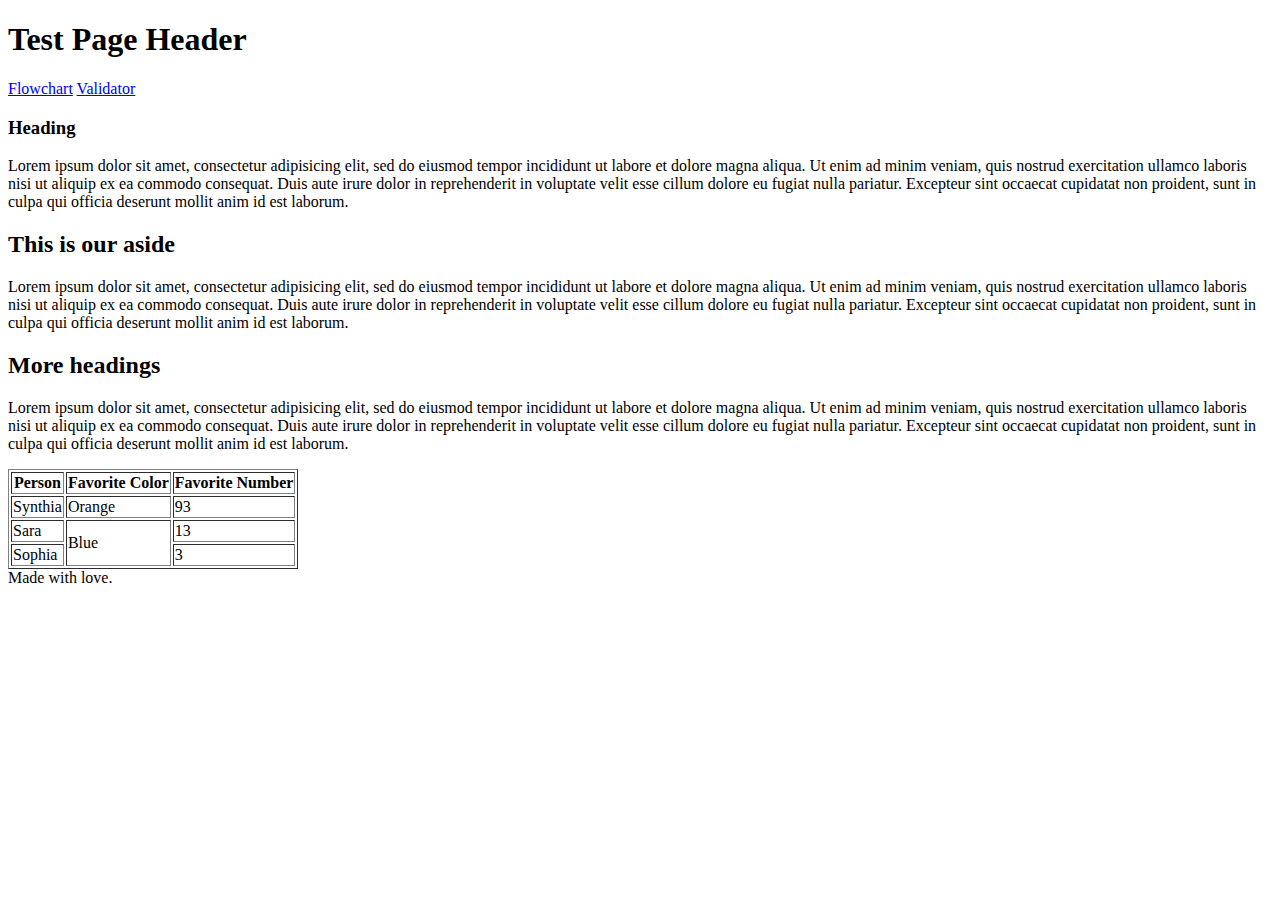
<file: html/gps/index.html>
<!DOCTYPE html>
<html>
<head>
 <title>Test Page</title>
</head>
<body>
<header>
 <h1>Test Page Header</h1>
</header>
<nav>
 <a href="http://html5doctor.com/downloads/h5d-sectioning-flowchart.png">Flowchart</a>
 <a href="https://validator.w3.org">Validator</a>
</nav>
<main>
 <article>
   <h3>Heading</h3>
   <p> Lorem ipsum dolor sit amet, consectetur adipisicing elit, sed do eiusmod
   tempor incididunt ut labore et dolore magna aliqua. Ut enim ad minim veniam,
   quis nostrud exercitation ullamco laboris nisi ut aliquip ex ea commodo
   consequat. Duis aute irure dolor in reprehenderit in voluptate velit esse
   cillum dolore eu fugiat nulla pariatur. Excepteur sint occaecat cupidatat non
   proident, sunt in culpa qui officia deserunt mollit anim id est laborum.
   </p>
 </article>
 <aside>
   <section>
   <h2>This is our aside</h2>
   <p>Lorem ipsum dolor sit amet, consectetur adipisicing elit, sed do eiusmod
   tempor incididunt ut labore et dolore magna aliqua. Ut enim ad minim veniam,
   quis nostrud exercitation ullamco laboris nisi ut aliquip ex ea commodo
   consequat. Duis aute irure dolor in reprehenderit in voluptate velit esse
   cillum dolore eu fugiat nulla pariatur. Excepteur sint occaecat cupidatat non
   proident, sunt in culpa qui officia deserunt mollit anim id est laborum.
   </p>
   </section>
   <section>
     <h2> More headings</h2>
     <p>Lorem ipsum dolor sit amet, consectetur adipisicing elit, sed do eiusmod
     tempor incididunt ut labore et dolore magna aliqua. Ut enim ad minim veniam,
     quis nostrud exercitation ullamco laboris nisi ut aliquip ex ea commodo
     consequat. Duis aute irure dolor in reprehenderit in voluptate velit esse
     cillum dolore eu fugiat nulla pariatur. Excepteur sint occaecat cupidatat non
     proident, sunt in culpa qui officia deserunt mollit anim id est laborum.
     </p>
   </section>
 </aside>
</main>

<table border=1>
 <tr>
   <th>Person</th>
   <th>Favorite Color</th>
   <th>Favorite Number</th>
 </tr>
 <tr>
   <td>Synthia</td>
   <td>Orange</td>
   <td>93</td>
   </tr>
 <tr>
   <td>Sara</td>
   <td rowspan=2>Blue</td>
   <td>13</td>
   </tr>
 <tr>
   <td>Sophia</td>
   <td>3</td>
   </tr>
</table>

<footer>Made with love.</footer>
</body>
</html>

<!--
What is the purpose of HTML5 semantic tags? Which ones do you see as most useful?
HTML5 semantic tags help organize your HTML. They denote what kind of information will be inside of them. For example, <nav> has navigational information and <aside> has related, but not essential, information. Nav is probably one of the most useful ones as it can organize the links to the main pages of a site. Header and Footer are also probably useful for important information like a logo or copyright information.

What is the order the browser uses to display elements on a page?
The browser displays the elements in the order they are in the HTML.

What did you learn about Sublime in this challenge? Do you think you'll create more handy snippets at a later date?
I learned that shortcuts can be created in Sublime to insert pre-written code into your document. If you for some reason needed a <section> tag with <h1> and <p> tags in it, you could create a snippet and then activate by, for example, "mysections[TAB]". It is possible that I'll create more snippets at a later date as I see how I like to organize my HTML and what patterns emerge in my work.

What concept in this challenge was most difficult for you? How can you improve your understanding of this concept?
Snippets were probably the most difficult concept. While using the Sublime-provided "html[TAB]" snippet was not a difficult concept, creating them was slightly more abstract with some unfamiliar-looking syntax. I think I understand them now, but to improve my understanding, I will have to test out some sample snippets.

-->
</file>
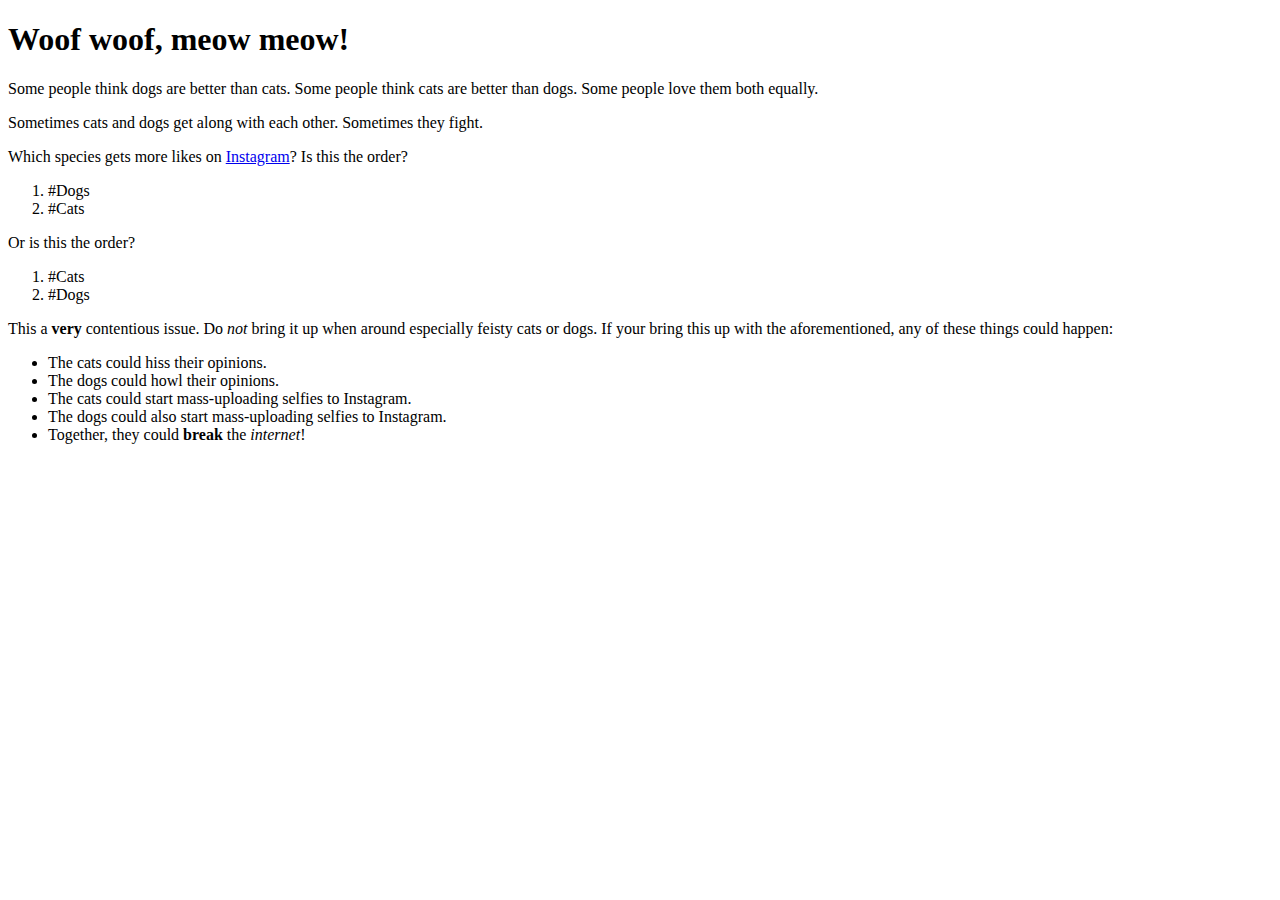
<file: html/web_basics/index.html>
<!DOCTYPE html>
<html>
	<head>
		<title>Dogs vs. Cats</title>
	</head>
	<body>
		<h1>Woof woof, meow meow!</h1>

		<p>Some people think dogs are better than cats. Some people think cats are better than dogs. Some people love them both equally.</p>

		<p>Sometimes cats and dogs get along with each other. Sometimes they fight.</p>

		<p>Which species gets more likes on <a href="http://www.instagram.com">Instagram</a>? 
		Is this the order?</p>
		<ol>
			<li>#Dogs</li>
			<li>#Cats</li>
		</ol>
		Or is this the order?
		<ol>
			<li>#Cats</li>
			<li>#Dogs</li>
		</ol>
		<p>This a <strong>very</strong> contentious issue. Do <em>not</em> bring it up when around especially feisty cats or dogs. If your bring this up with the aforementioned, any of these things could happen:</p>
		<ul>
			<li>The cats could hiss their opinions.</li>
			<li>The dogs could howl their opinions.</li>
			<li>The cats could start mass-uploading selfies to Instagram.</li>
			<li>The dogs could also start mass-uploading selfies to Instagram.</li>
			<li>Together, they could <strong>break</strong> the <em>internet</em>!</li>
		</ul>

		
	</body>
</html>
</file>
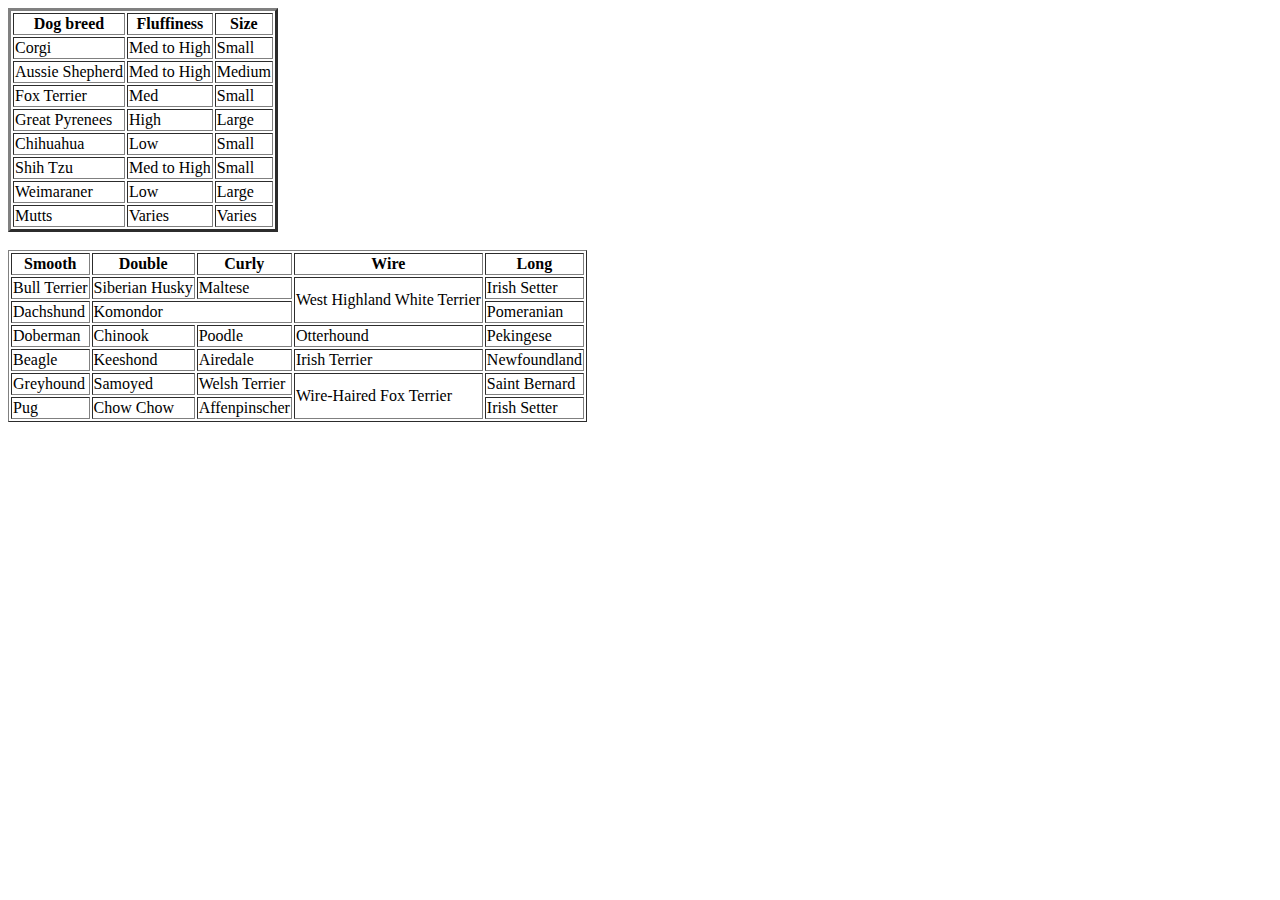
<file: html/table-practice.html>
<!DOCTYPE html>

<html>
	<head>
		<title>Dog Breeds by Fluffiness and Size</title>
	</head>
	<body>
		<table border = 3>
			<tr>
				<th>Dog breed</th>
				<th>Fluffiness</th>
				<th>Size</th>
			</tr>
			<tr>
				<td>Corgi</td>
				<td>Med to High</td>
				<td>Small</td>
			</tr>
			<tr>
				<td>Aussie Shepherd</td>
				<td>Med to High</td>
				<td>Medium</td>
			</tr>
			<tr>
				<td>Fox Terrier</td>
				<td>Med</td>
				<td>Small</td>
			</tr>
			<tr>
				<td>Great Pyrenees</td>
				<td>High</td>
				<td>Large</td>
			</tr>
			<tr>
				<td>Chihuahua</td>
				<td>Low</td>
				<td>Small</td>
			</tr>
			<tr>
				<td>Shih Tzu</td>
				<td>Med to High</td>
				<td>Small</td>
			<tr>
				<td>Weimaraner</td>
				<td>Low</td>
				<td>Large</td>
			</tr>
			<tr>
				<td>Mutts</td>
				<td>Varies</td>
				<td>Varies</td>
				
			</tr>

		</table>
		<br>

		<table border=1>
			<tr>
				<th>Smooth</th>
				<th>Double</th>
				<th>Curly</th>
				<th>Wire</th>
				<th>Long</th>
				
			</tr>
			<tr>
				<td>Bull Terrier</td>
				<td>Siberian Husky</td>
				<td>Maltese</td>
				<td rowspan="2">West Highland White Terrier</td>
				<td>Irish Setter</td>
			
				
			</tr>
			<tr>
				<td>Dachshund</td>
				<td colspan="2">Komondor</td>
				
				
				<td>Pomeranian</td>
				
			</tr>
			<tr>
				<td>Doberman</td>
				<td>Chinook</td>
				<td>Poodle</td>
				<td>Otterhound</td>
				<td>Pekingese</td>
				
			</tr>
			<tr>
				<td>Beagle</td>
				<td>Keeshond</td>
				<td>Airedale</td>
				<td>Irish Terrier</td>
				<td>Newfoundland</td>
				
			</tr>
			<tr>
				<td>Greyhound</td>
				<td>Samoyed</td>
				<td>Welsh Terrier</td>
				<td rowspan="2">Wire-Haired Fox Terrier</td>
				
				<td>Saint Bernard</td>
				
			</tr>
			<tr>
				<td>Pug</td>
				<td>Chow Chow</td>
				<td>Affenpinscher</td>
				
				<td>Irish Setter</td>
				
			</tr>
		</table>


	</body>
	
</html>
</file>
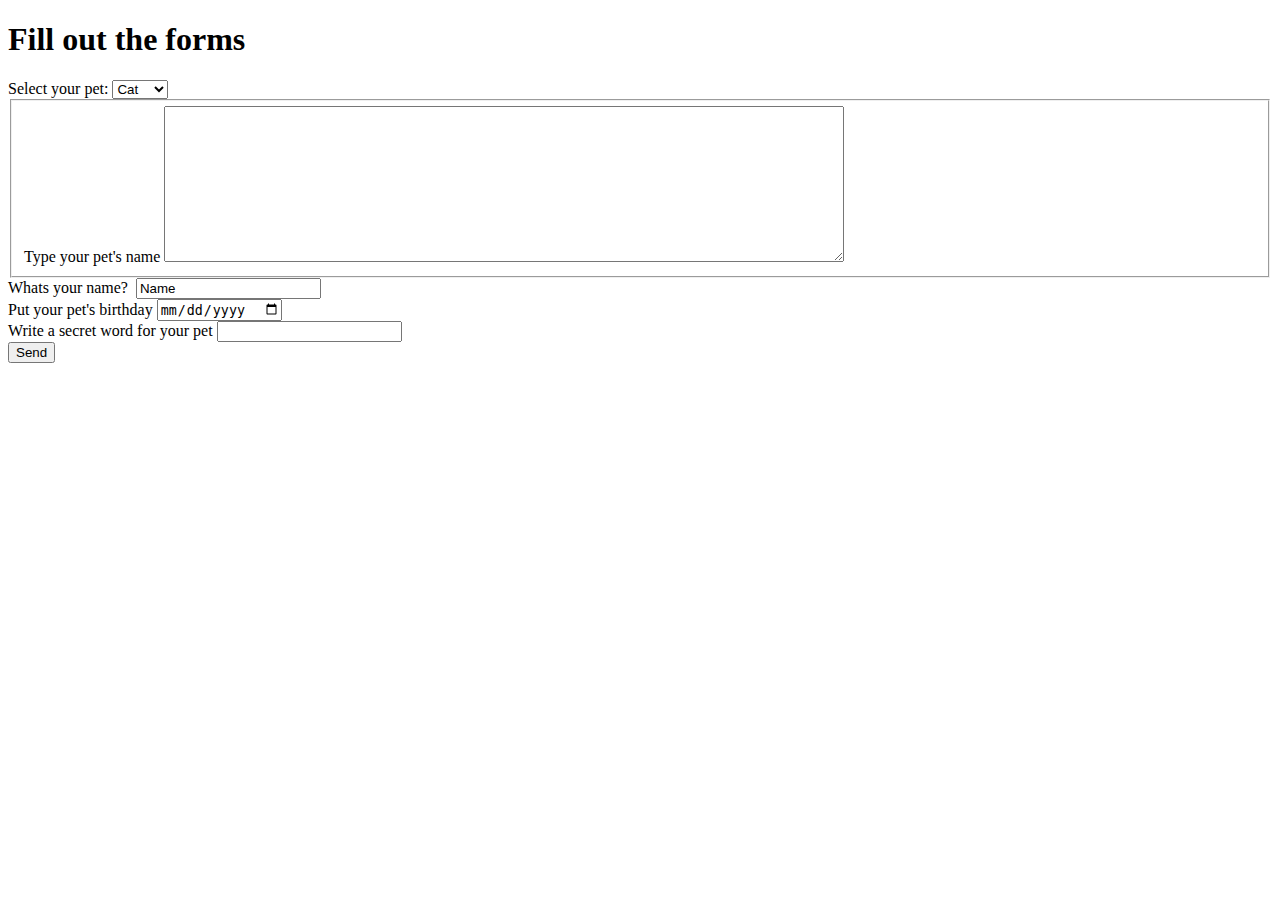
<file: html/forms/practice-form.html>
<!DOCTYPE HTML>

<html>
<head>
	<title>The Form</title>

</head>
<body>
<h1>Fill out the forms</h1>
<form name="the form" action="submit.html" method="post">
	<label>Select your pet:
	<select name="pets">
		<option value="pet">Cat</option>
		<option value="pet">Dog</option>
		<option value="pet">Fish</option>
		<option value="pet">Turtle</option>
	</select>
	</label>
	<br>
	<fieldset>
	<label>Type your pet's name
	<textarea name="text" rows="10" cols="82"></textarea>
 	</label>
 	<br>
 	</fieldset>
	
 	<label>Whats your name?&nbsp;
 	<input type="text" name="studentname" value="Name">
 	</label>
 	<br>

 	<label>Put your pet's birthday
 	<input type="date" name="date">
 	</label>
	<br>
 	<label>Write a secret word for your pet
 	<input type="password" name="password">
 	</label>
	<br>
 	<button type="submit">Send</button>


</form>

</body>

</html>
</file>
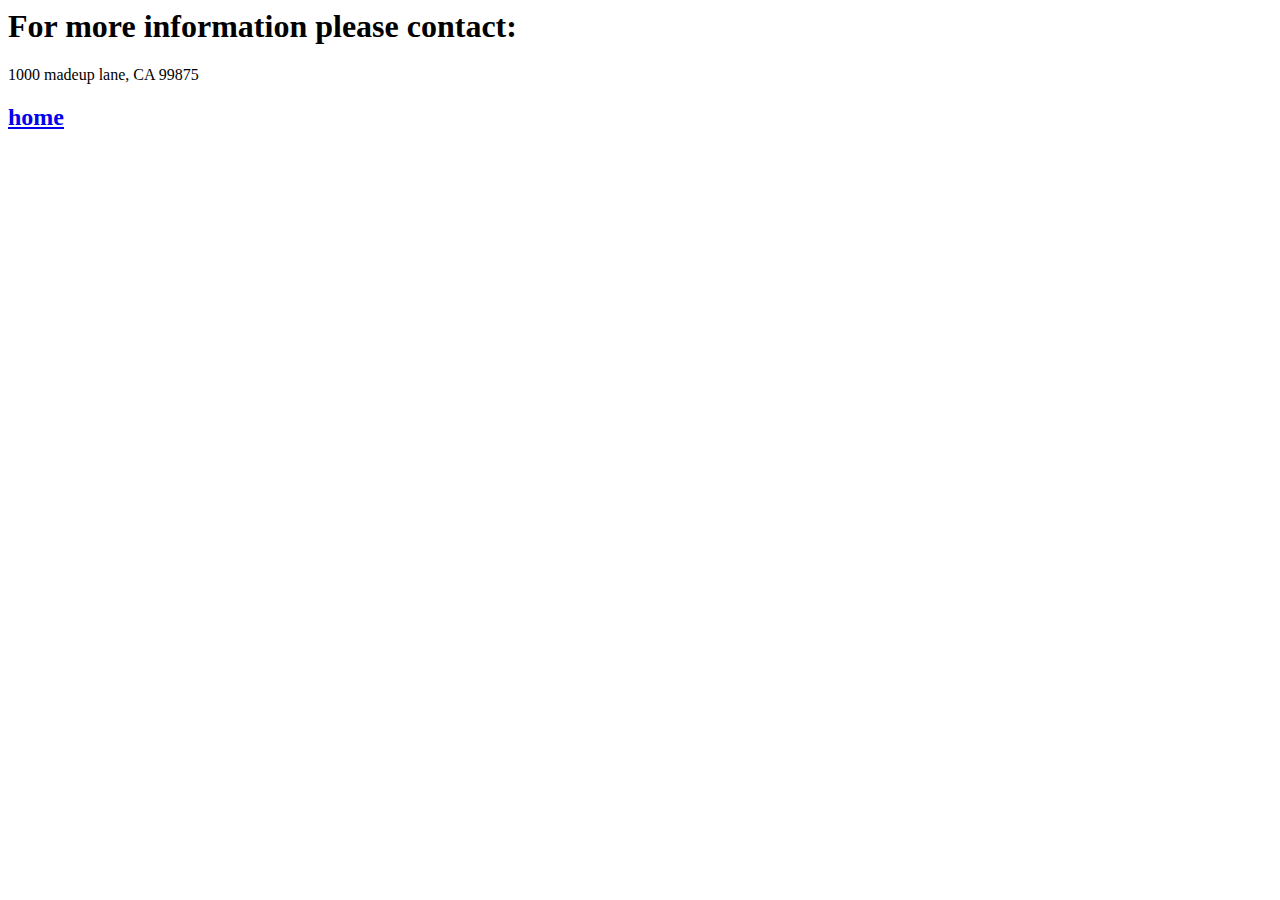
<file: html/moon_bootz/contact.html>
<doctype html>
<html>
<head>
<title>Contact for moon bootz</title>
</head>
<body>
<h1>For more information please contact:</h1>
<p>1000 madeup lane, CA 99875<p>

<header>
  <h2><a href="index.html">home</a></h2>
</header>

</body>
</html>
</file>
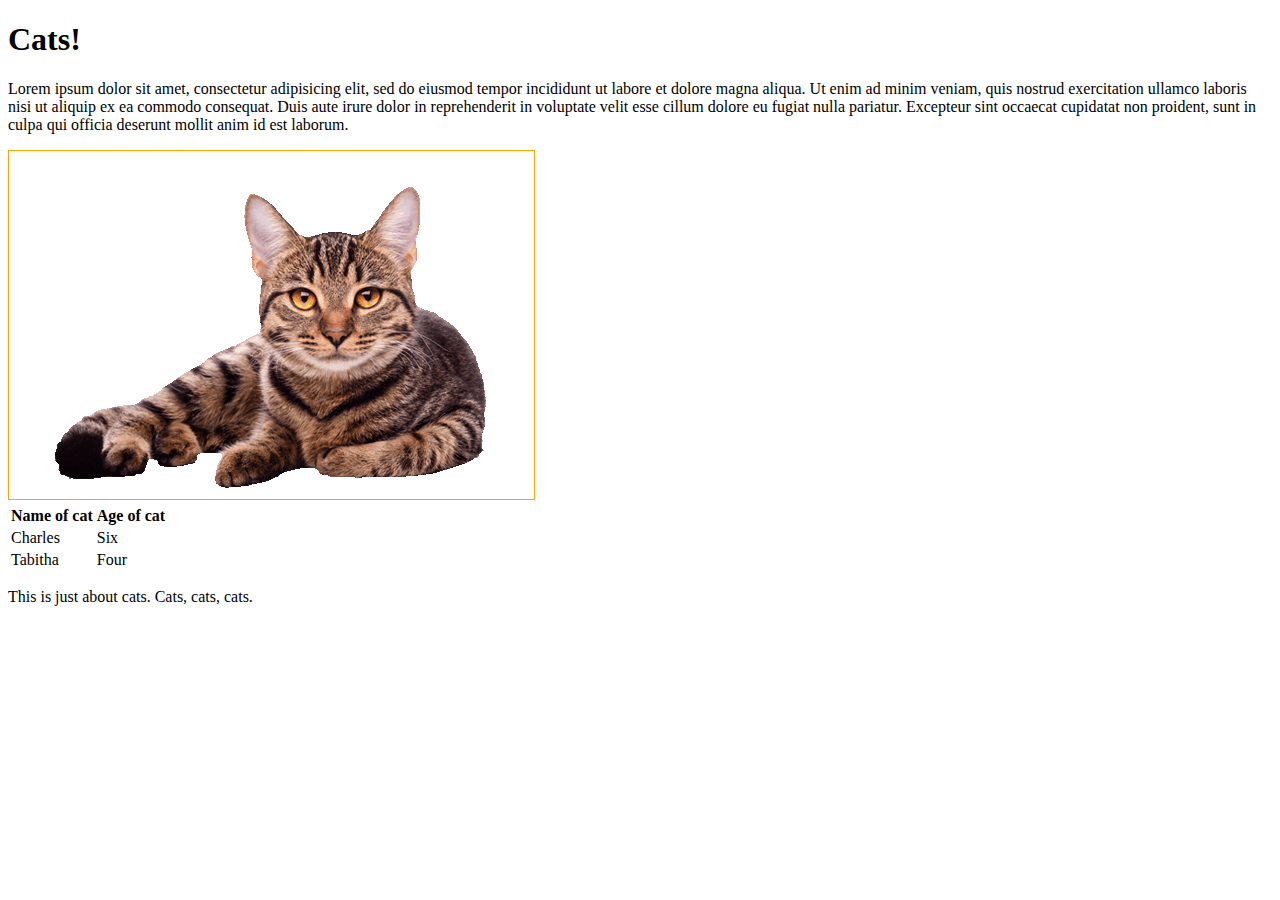
<file: web_dev/client_side_js/cats.html>
<!DOCTYPE html>
<html>
<head>
	<title>Cats</title>
</head>
<body>
	<h1>Cats!</h1>

	<p>Lorem ipsum dolor sit amet, consectetur adipisicing elit, sed do eiusmod
	tempor incididunt ut labore et dolore magna aliqua. Ut enim ad minim veniam,
	quis nostrud exercitation ullamco laboris nisi ut aliquip ex ea commodo
	consequat. Duis aute irure dolor in reprehenderit in voluptate velit esse
	cillum dolore eu fugiat nulla pariatur. Excepteur sint occaecat cupidatat non
	proident, sunt in culpa qui officia deserunt mollit anim id est laborum.</p>


	<img src="our-cat-shop-image.png" alt="lounging cat" id="pic">
	<br>
	<table id="cat-info">
		<tr>
		<th>Name of cat</th>
		<th>Age of cat</th>
		</tr>
		<tr>
			<td>Charles</td>
			<td>Six</td>
		</tr>
		<tr>
			<td>Tabitha</td>
			<td>Four</td>
		</tr>
	</table>
	<script src="cats.js"></script>
</body>
</html>
</file>
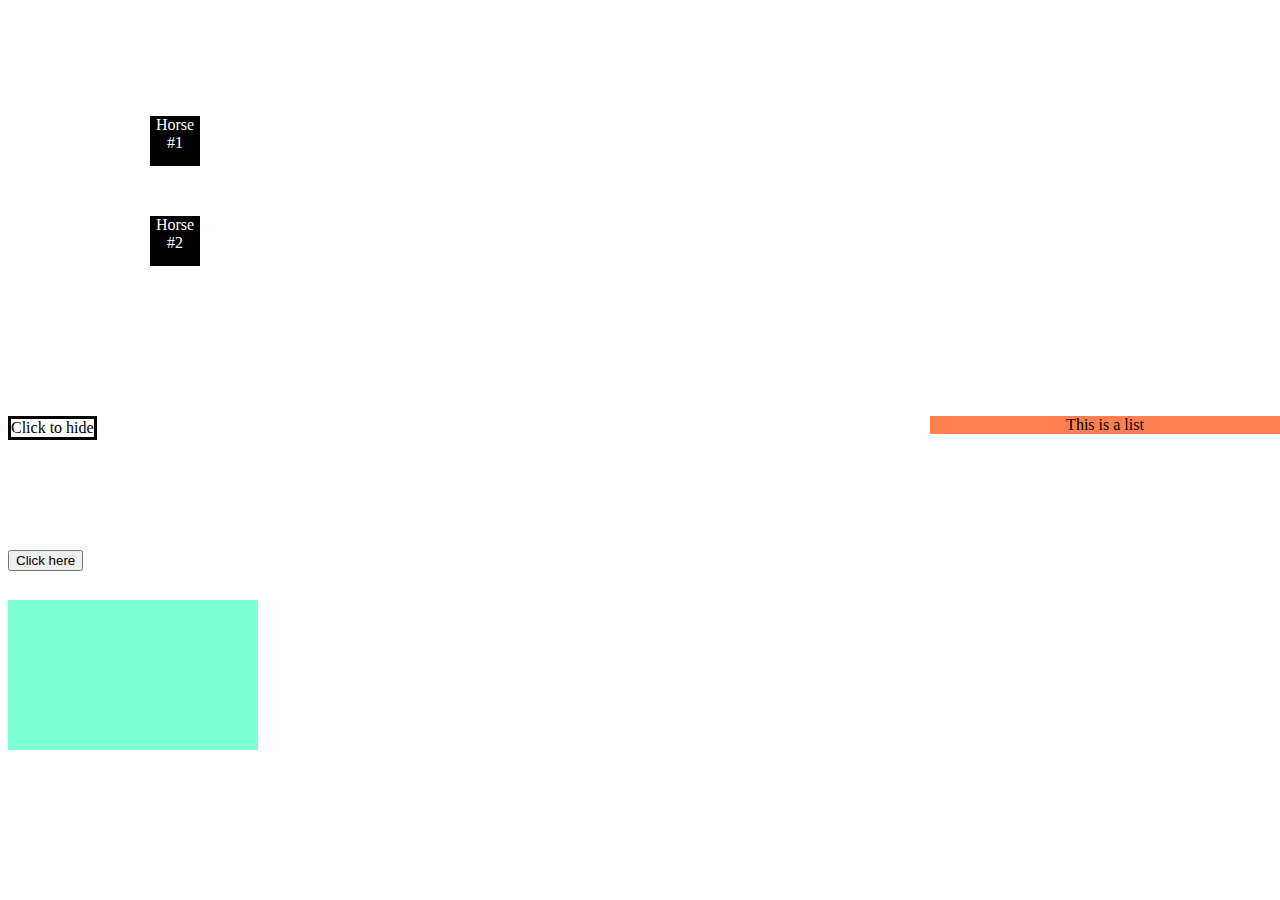
<file: web_dev/jquery/practice_jquery.html>
<!DOCTYPE html>
<html>
<head>
	<title>Practicing JQuery</title>
	<link rel="stylesheet" type="text/css" href="styles.css"/>
	<script type="text/javascript" src="https://ajax.googleapis.com/ajax/libs/jquery/3.1.0/jquery.min.js"></script>
	<script type="text/javascript" src="script.js"></script>
</head>
<body>

	<section>

		<p id="horse_1">Horse #1</p>

		<p id="horse_2">Horse #2</p>
	</section>

	<section>
		<p id="secret">Click to hide</p>
	</section>

	<section>
	<button>Click here</button>
		<div id="grow"></div>
	</section>
	<section id="list">
		<p>This is a list</p>
		<ul>
			<li>These</li>
			<li>Are</li>
			<li>List</li>
			<li>Items</li>
		</ul>
	</section>

</body>
</html>
</file>
<file: web_dev/jquery/styles.css>
body {
	color: black;
	display: inline-block;
}



#horse_1 {
    width: 50px;
    height: 50px;
    position: absolute;
    top: 100px;
    right: 0;
    background: black;
    color: white;
    text-align: center;
}

#horse_2 {
    width: 50px;
    height: 50px;
    position: absolute;
    top: 200px;
    right: 0;
    background: black;
    color: white;
    text-align: center;

}

#secret {
	border: 3px solid black;
	color: black;
	top: 400px;
	position: absolute;
}

button {
	top: 550px;
	position: absolute;
}

#grow {
	background: aquamarine;
	top: 600px;
	position: absolute;
	height: 150px;
	width: 250px;
}

#list {
	top: 400px;
	right: 0px;
	position: absolute;
	width: 350px;
}

#list > p {
	background-color: coral;
	text-align: center;


}
#list > ul {
	background-color: lavender;
	display: none;
}
</file>
